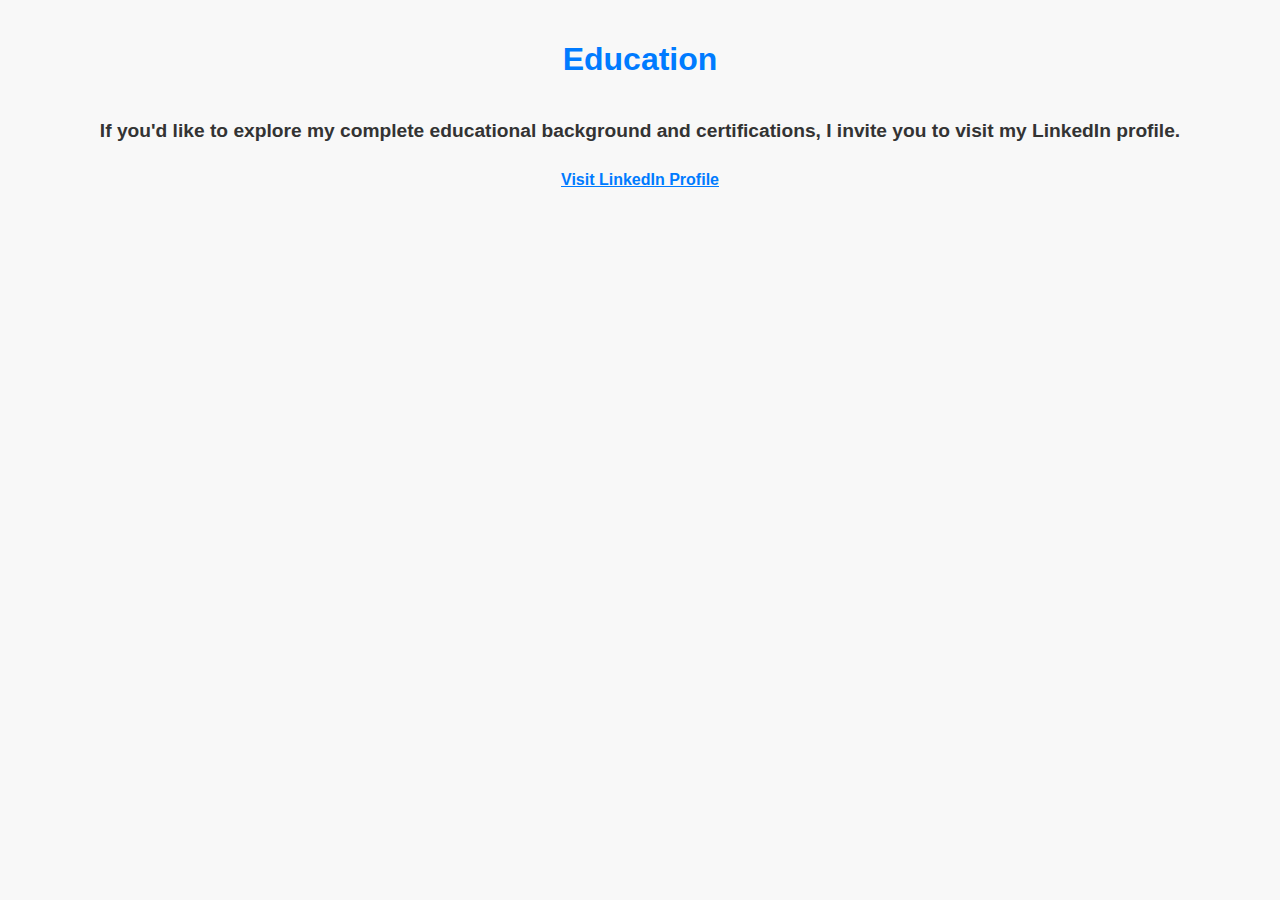
<file: Education.html>
<!DOCTYPE html>
<html lang="en">
<head>
    <meta charset="UTF-8">
    <meta name="viewport" content="width=device-width, initial-scale=1.0">
    <title>Education</title>
    <style>
        body {
            font-family: 'Montserrat', sans-serif;
            background-color: #f8f8f8;
            color: #333;
            margin: 0;
            padding: 20px;
            display: flex;
            flex-direction: column; /* Cambiado a columna para facilitar la lectura */
            align-items: center; /* Centrar contenido en la página */
        }

        h1 {
            color: #007BFF;
        }

        #linkedin-text {
            font-weight: bold;
            font-size: 1.2em; /* Tamaño de fuente aumentado */
            text-align: center; /* Alineación central del texto */
            margin-top: 20px; /* Espacio superior */
        }

        #linkedin-link {
            font-weight: bold;
            color: #007BFF;
            text-align: center; /* Alineación central del enlace */
            display: block; /* Hace que el enlace ocupe toda la anchura disponible */
            margin-top: 10px; /* Espacio superior */
        }
    </style>
</head>
<body>
    <h1>Education</h1>

    <p id="linkedin-text">If you'd like to explore my complete educational background and certifications, I invite you to visit my LinkedIn profile.</p>

    <!-- Agrega el enlace a tu perfil de LinkedIn -->
    <a id="linkedin-link" href="https://www.linkedin.com/in/mailensanchez" target="_blank">Visit LinkedIn Profile</a>

</body>
</html>
</file>
